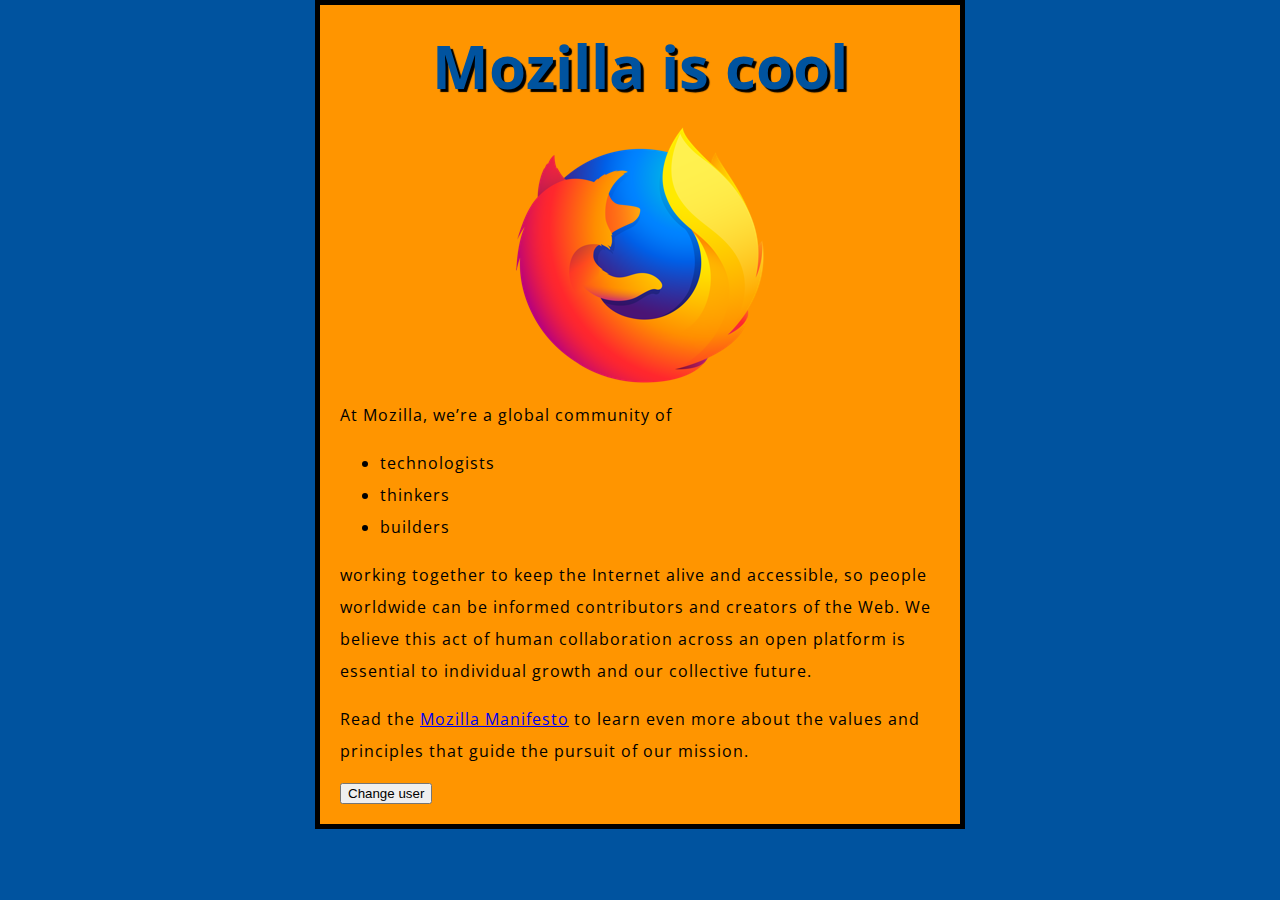
<file: Le-Wagon/JavaScript project for beginners/index.html>
<!DOCTYPE html>
<html lang="en">
  <head>
    <meta charset="utf-8">
    <title>My test page</title>
    <link href="http://fonts.googleapis.com/css?family=Open+Sans" rel="stylesheet" type="text/css">
    <link href="styles/style.css" rel="stylesheet" type="text/css">
  </head>
  <body>
    <h1>Mozilla is cool</h1>
    <img src="images/firefox-icon.png" alt="The Firefox logo: a flaming fox surrounding the Earth.">

    <p>At Mozilla, we’re a global community of</p>

    <ul> <!-- changed to list in the tutorial -->
      <li>technologists</li>
      <li>thinkers</li>
      <li>builders</li>
    </ul>

    <p>working together to keep the Internet alive and accessible, so people worldwide can be informed contributors and creators of the Web. We believe this act of human collaboration across an open platform is essential to individual growth and our collective future.</p>

    <p>Read the <a href="https://www.mozilla.org/en-US/about/manifesto/">Mozilla Manifesto</a> to learn even more about the values and principles that guide the pursuit of our mission.</p>
    <button>Change user</button>
    <script src=scripts/main.js></script>
  </body>
</html>
</file>
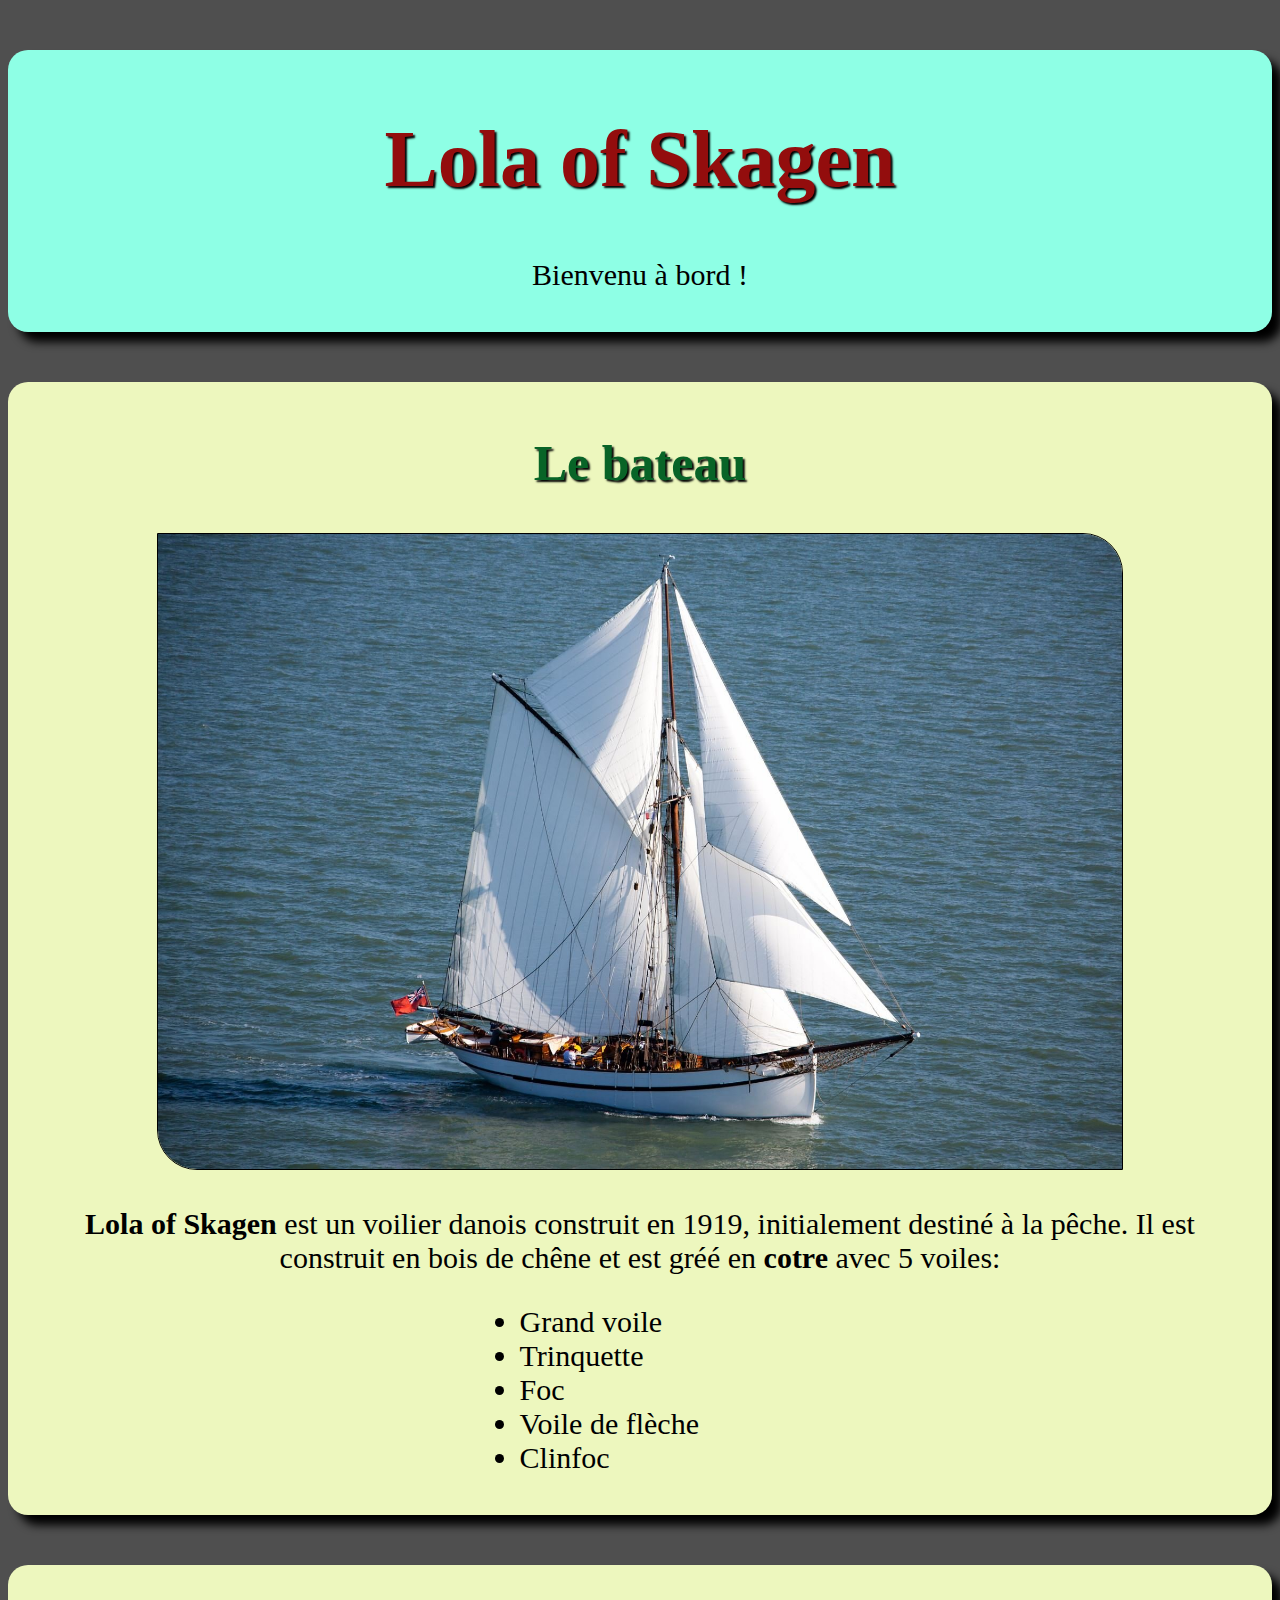
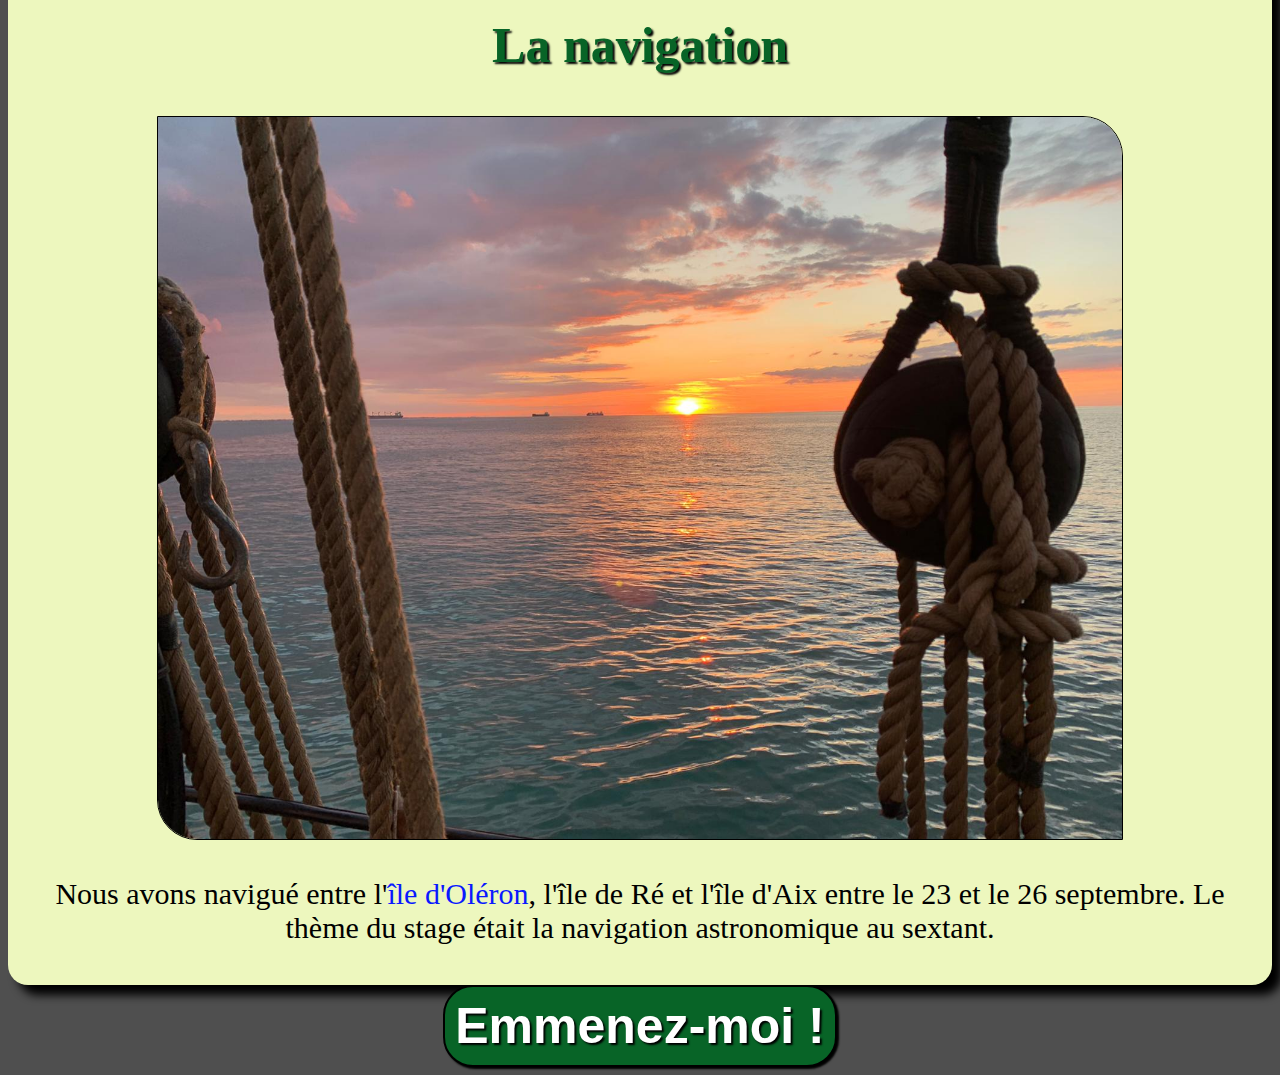
<file: Le-Wagon/Lola/lola.html>
<!DOCTYPE html>
<html>
<head>
	<meta charset="utf-8">
	<meta name="viewport" content="width=device-width, initial-scale=1">
	<link rel="stylesheet" type="text/css" href="styles/style.css">
	<style type="text/css"></style>

	<title>Lola of Skagen</title>
</head>
<body>
	<div id="title-box">
		<h1>Lola of Skagen</h1>
		<p id="message">Bienvenu à bord !</p>
	</div>
	<div>
		<h2>Le bateau</h2>
		<img id="Lola-photo" src="Lola.jpg"/ alt="Cotre Lola of Skagen sous ses 5 voiles">
		<p><strong>Lola of Skagen</strong> est un voilier danois construit en 1919, initialement destiné à la pêche. Il est construit en bois de chêne et est gréé en <strong>cotre</strong> avec 5 voiles:
			<ul>
				<li>Grand voile</li>
				<li>Trinquette</li>
				<li>Foc</li>
				<li>Voile de flèche</li>
				<li>Clinfoc</li>
			</ul>
		<p/>
	</div>
	<div>
		<h2>La navigation</h2>
		<img src="Sun set.jpg">
		<p>Nous avons navigué entre l'<a href="https://fr.wikipedia.org/wiki/%C3%8Ele_d%27Ol%C3%A9ron" target="_blank">île d'Oléron</a>, l'île de Ré et l'île d'Aix entre le 23 et le 26 septembre. Le thème du stage était la navigation astronomique au sextant.
	</div>
	<button href="#title-box">Emmenez-moi !</button>
	<script src=scripts/main.js></script>
</body>
</html>
</file>
<file: Le-Wagon/JavaScript project for beginners/styles/style.css>
html {
  font-size: 10px;
  font-family: 'Open Sans', sans-serif;
}


h1 {
  font-size: 60px;
  text-align: center;
}

p, li {
  font-size: 16px;
  line-height: 2;
  letter-spacing: 1px;
}


html {
  background-color: #00539F;
}

body {
  width: 600px;
  margin: 0 auto;
  background-color: #FF9500;
  padding: 0 20px 20px 20px;
  border: 5px solid black;
}

h1 {
  margin: 0;
  padding: 20px 0;
  color: #00539F;
  text-shadow: 3px 3px 1px black;
}

img {
  display: block;
  margin: 0 auto;
}
</file>
<file: Le-Wagon/Lola/styles/style.css>
body {
	background-color: #4F4F4F;
	font-family: times;
	text-align: center;
	font-size: 30px;

}

div {
	margin-top: 50px;
	margin-right: auto;
	margin-left: auto;
	background-color: #EDF7BE;
	padding: 10px;
	padding-left: 30px;
	padding-right: 30px;
	border-radius: 20px;
	box-shadow: 10px 10px 10px ;
}

#title-box {
	background-color: #8EFFE5 ;
	text-align: center;
}

h1 {
	font-weight:  bold;
	font-size: 80px;
	color: #930D0D;
}

h2 {
	color: #086427;
	font-size: 50px;
}

h1, h2 {
	text-shadow: 2px 2px 2px #000000;
}

ul {
	text-align: left;
	padding-left: 40%;
}

img {
	max-width: 80%;
	border-style: solid;
	border-width: 1px;
	border-top-right-radius: 40px;
	border-bottom-left-radius: 40px;
}

img:hover {
	border-style: solid;
	border-width: 3px;
	border-color: #8EFFE5;
	box-shadow: 5px 5px 5px #000000;
	transition-duration: 0.5s;
}

button {
	font-size: 50px;
	font-weight: bold;
	padding: 10px;
	border-style: solid ; border-color: black;
	box-shadow: 2px 2px 2px #000000;
	border-radius: 30px;
	background-color: #086427;
	color: #FFFFFF;
	text-shadow: 2px 2px 2px #000000;
}

a {
	text-decoration:  none;
	color:  #0A19FE
}

a:hover {
	color: #646DFF;
}

button:hover {
	background-color: #930D0D;
	transition-duration: 1s;
}
</file>
